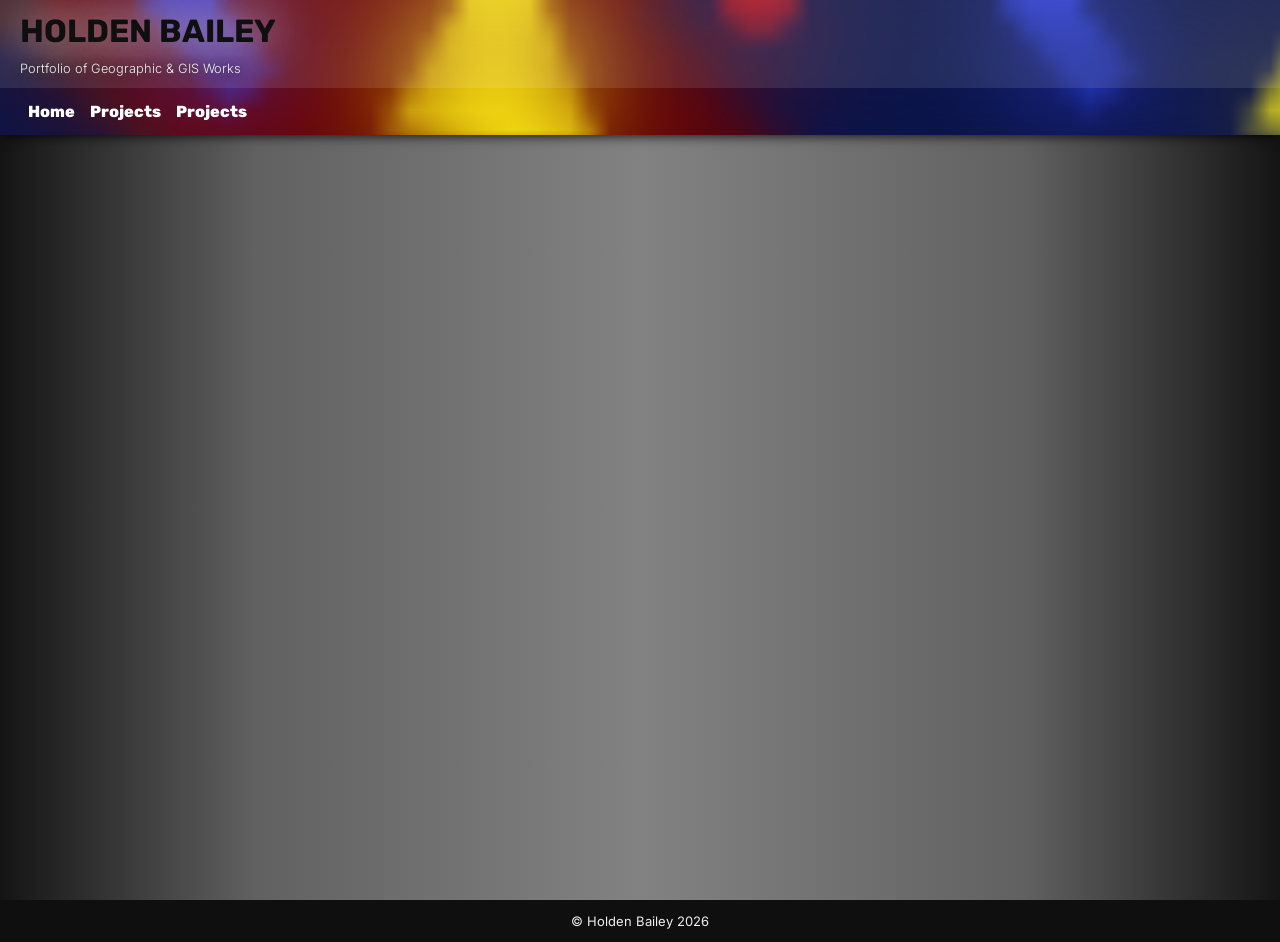
<file: index.html>
<!DOCTYPE html>
<html lang="en">
<head>
    <meta charset="UTF-8">
    <title>Portfolio - Holden Bailey</title>
    <link rel="icon" href="icon.png">
    <link rel="stylesheet" href="main.css">
    <script src="main.js" defer></script>
</head>
<body>
    <div class="content">
    </div>
</body>
</html>
</file>
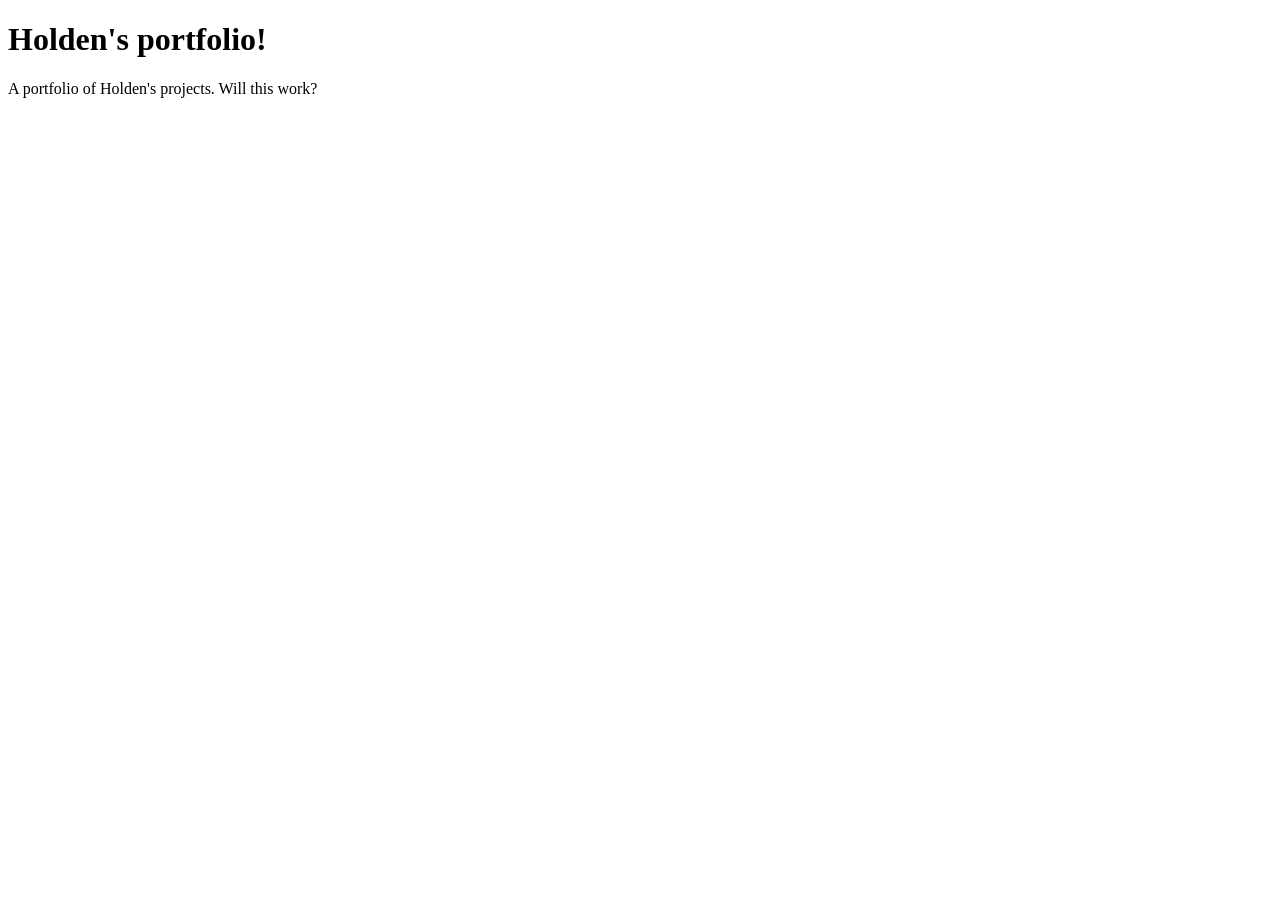
<file: main.html>
<!DOCTYPE html>
<html lang="en">
<head>
    <meta charset="UTF-8">
    <!--<meta name="viewport" content="width=device-width, initial-scale=1.0">-->
    <title>Portfolio - Holden Bailey</title>
</head>
<body>
    <h1>Holden's portfolio!</h1>
    <!-- Your visible content goes here -->
    <p>A portfolio of Holden's projects. Will this work?</p>
</body>
</html>
</file>
<file: main.css>
@import url('https://fonts.googleapis.com/css2?family=Inter:ital,opsz,wght@0,14..32,100..900;1,14..32,100..900&display=swap');
@import url('https://fonts.googleapis.com/css2?family=Rubik');

:root {
    --theme1-main:rgb(15, 15, 15);
    --theme1-accent:white;
    --theme1-text:#EEE;
    --theme1-text-sub:#AAA;
    --col-1:#690000;
    --col-2:#0B1448;
    --col-3:#0C6643;
}

* {
    font-family: 'Inter';
}
body {
    min-height: 100vh;
    display: flex;
    flex-direction: column;
    margin: 0;
    background-color: white;
}

/**
*  |------------|
*  |HEADER STYLE|
*  |------------|
*/
@keyframes header-bg-roll {
    0% {background-position: 0% 0%;}
    100% {background-position: 400% 0%;}
}
.header {
    position: sticky;
    top: 0px;
    height: 15vh;
    display: flex;
    flex-direction: column;
    /* filter:blur(.3px); */
    /* background-color: rgba(255,255,255,0); */
    background-image: url('img/colorbars_skew1.png');
    background-size: 400%;
    background-position: 0% 0%;
    animation-name: header-bg-roll;
    animation-duration: 120s;
    animation-timing-function: linear;
    animation-iteration-count: infinite;
    box-shadow: 0px 0px 12px black;
    
    z-index:1;
}
@keyframes header-bg-roll-2 {
    0% {background-position: 0px 0px;}
    12.5% {background-position: 430px 107.5px;}
    25% {background-position: 860px 215px;}
    37.5% {background-position: 1290px 322.5px;}
    50% {background-position: 1720px 430px;}
    62.5% {background-position: 2150px 537.5px;}
    75% {background-position: 2580px 645px;}
    87.5% {background-position: 3010px 752.5px;}
    100% {background-position: 3440px 860px;}
}
.bg-container {
    height: 100%;
    /* filter:blur(.3px); */
    /* background-color: rgba(255,255,255,0); */
    background-image: url('img/tiledConfetti.png');
    background-size: 860px 860px;
    background-position: 0% 0%;
    animation-name: header-bg-roll-2;
    animation-duration: 120s;
    animation-timing-function:cubic-bezier(0.68, -0.55, 0.265, 1.55);
    animation-iteration-count: infinite;
}
.bg-container-2 {
    height: 100%;
    min-height: 89px;
    display: flex;
    flex-direction: column;
    backdrop-filter: blur(60px);
    -webkit-backdrop-filter: blur(60px); 
}

.title-container {
    display: flex;
    flex-direction: column;
    justify-content: space-evenly;
    height: 65%;
    padding-left: 20px;
    background-color: rgba(255,255,255,.1);
}
h1 {
    margin: 0;
    font-family: 'Rubik';
    color: var(--theme1-main);
    text-shadow: 0px -.2px 45px white;
    text-transform: uppercase;
}
.title-container>h2 {
    font-size: .8em;
    font-weight: 300;
    margin: 0;
    color: var(--theme1-text);
    text-shadow: 0px .2px 10px rgb(37, 37, 37);
}
.menu-container {
    display: flex;
    flex-direction: row;
    padding-left: 20px;
    height: 35%;
}
.menu-option {
    /* background-color: #22529b;
    border: 0px solid #22529b;
    border-radius: .5em; */
    position: relative;
    padding: 0px 7.5px;
    display: flex;
    justify-content: flex-start;
    align-items: center;
}
.menu-option>a, .menu-option>p {
    padding-top: 0px;
    text-decoration: underline 0.12em rgba(255,255,255,0);
    text-underline-offset: 1em;
    transition: text-decoration-color 300ms, text-underline-offset 300ms, padding-top 300ms;
    font-family: 'Rubik';
    font-weight: 800;
    font-size: 1em;
    color: var(--theme1-accent);
}
.menu-option:hover>a, .menu-option:hover>p {
    padding-top: 5px;
    text-decoration-color: rgba(255,255,255,1);
    text-underline-offset: 0.1em;
}
.dropdown-shell {
    position: absolute;
    height: auto;
    width: auto;
    top: 100%;
    visibility: hidden;
    transition: visibility 0.3s;
    transition-behavior: allow-discrete;
    overflow: hidden;
}
.menu-option:hover>.dropdown-shell {
    visibility: visible;
}
.dropdown {
    position: relative;
    display: flex;
    flex-direction: column;
    transition: transform .3s;
    top: 0;
    transform: translateY(-100%);
    background-color: white;
    text-align: center;
    font-family: 'Rubik';
    font-weight: 600;
    font-size: .9em;
    color: white;
}
.menu-option:hover>.dropdown-shell>.dropdown {
    transform: translateY(0);
}
.dropdown>div:nth-child(3n-2) {
    background-color: var(--col-1);
}
.dropdown>div:nth-child(3n-1) {
    background-color: var(--col-2);
}
.dropdown>div:nth-child(3) {
    background-color: var(--col-3);
}
.dropdown-item {
    padding: 5px;
}
.dropdown-item>p, .dropdown-item>a {
    display: block;
    margin: 0;
    padding: 10px;
    background-color: transparent;
    color:var(--theme1-accent);
    text-decoration: none;
}
.dropdown-item:hover>p, .dropdown-item:hover>a {
    background-color: rgba(255, 255, 255, 0.15);
}

/**
*  |------------|
*  |FOOTER STYLE|
*  |------------|
*/
div.footer {
    display: flex;
    justify-content: space-around;
    box-shadow: 0px 0px 11px black;
    font-size: small;
    color: var(--theme1-text);
    background-color: var(--theme1-main);
}

/**
*  |-------------|
*  |PROJECT STYLE|
*  |-------------|
*/
.content {
    flex: 1;
    display: flex;
    flex-direction: column;
    align-items: center;
    padding: 25px;
    padding-top: 50px;
    background-image: linear-gradient(90deg,rgba(20, 20, 20, 1) 0%, rgba(97, 97, 97, 1) 20%, rgba(130, 130, 130, 1) 50%, rgba(97, 97, 97, 1) 80%, rgba(20, 20, 20, 1) 100%);
}
.project-container {
    max-width: 650px;
    width: 60%;
    min-width: 460px;
    display: flex;
    flex-direction: column;
    justify-content: start;
    padding: 15px;
    padding-top: 7px;
    background-color: var(--theme1-main);
    box-shadow: 0px 15px 80px 10px rgba(0, 0, 0,.8);
}
/* .project-container>* {
    flex: 1;
} */
.project-container * {
    margin: 0;
    color: var(--theme1-text);
}
.project-title-container {
    display: flex;
    flex-direction: column;
    margin-bottom: 5%;
}
.project-title-context-line, .project-title-line {
    display: flex;
    flex-direction: row;
    justify-content: space-between;
    align-items: baseline;
}
.project-subtitle {
    font-weight: 250;
    color: var(--theme1-text-sub);
}
.project-type-text {
    font-style: italic;
}
.project-occasion-text {
    align-self: flex-start;
    font-size: .7em;
}
div.project-preview {
    height: 300px;
    border-radius: 10px;
    margin-bottom: 5%;
    overflow: hidden;
}
.project-preview-img {
    max-width: 100%;
}
.project-description-container {
    padding: 0px 8%;
}
.project-description ~ * {
    margin-top: 5%;
}
.project-live-container {
    display: flex;
    flex-direction: column;
    align-items: stretch;
    background-color: var(--theme1-accent);
    border: 2px solid var(--theme1-accent);
    border-radius: 10px;
}
@media screen and (max-width: 900px) {
    .project-live-container {
        flex-direction: column;
    }
}
p.project-subsection-label {
    margin-top: 5%;
    color: var(--theme1-text);
    font-weight: 400;
    font-size: small;
    padding: 3px 5px;
}
iframe.project-live-preview {
    aspect-ratio: 1;
    background-color: var(--theme1-accent);
    border: none;
    border-radius: 8px;
}
.project-link-line {
    display: flex;
    flex-direction: row;
    justify-content: space-between;
    align-items: center;
    /* min-width: 80px; */
    max-width: 35%;
    /* margin-top: 2%; */
    padding-left: 5px;
    text-decoration: none;
    background-color: var(--theme1-accent);;
    border: 2px solid var(--theme1-accent);;
    border-radius: 10px;
}
.project-link-line p {
    color: var(--theme1-main);
    font-weight: 500;
    font-size: small;
    text-decoration: none;
}
.project-link-line .svg {
    height: 1em;
}
.project-ext-link-line {
    display: flex;
    flex-direction: row;
    justify-content: space-around;
    margin-top: 5%
}
.project-link-line .link-chip-spacer {
    width: 10px;
}
</file>
